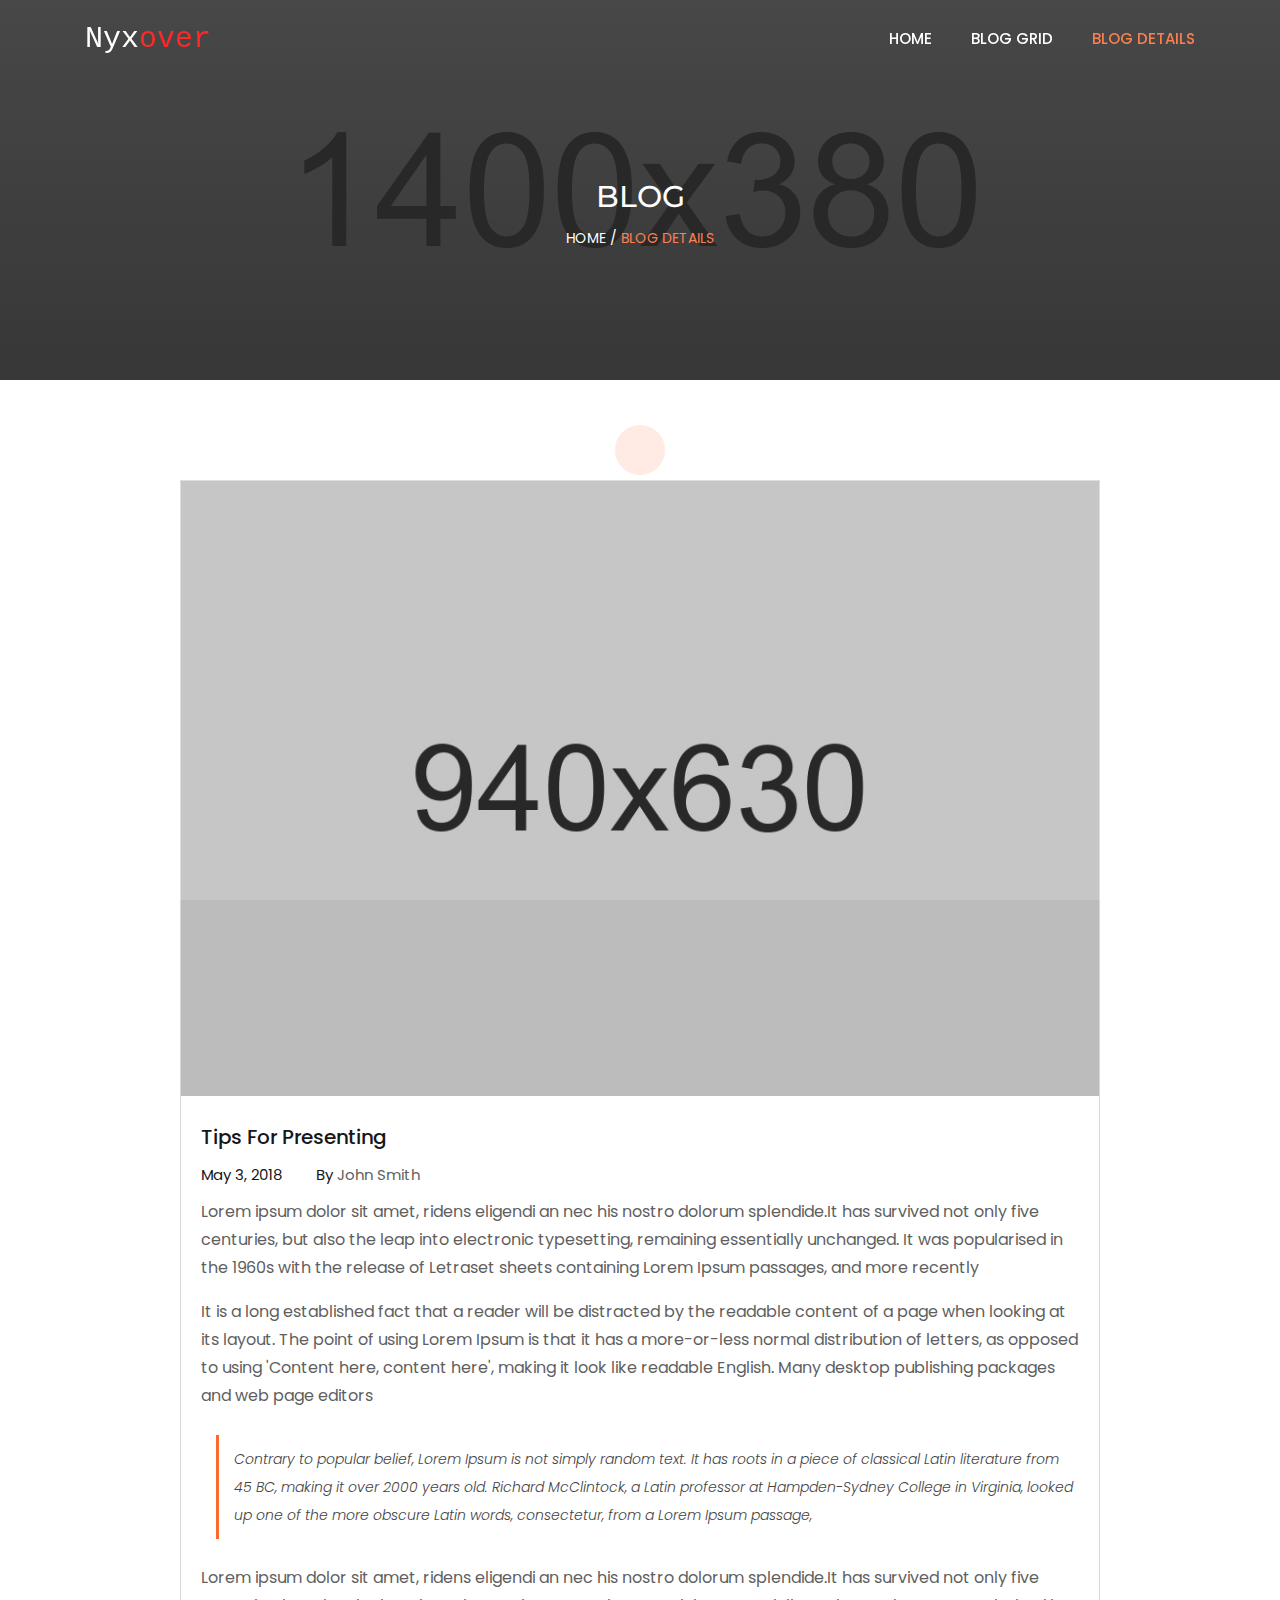
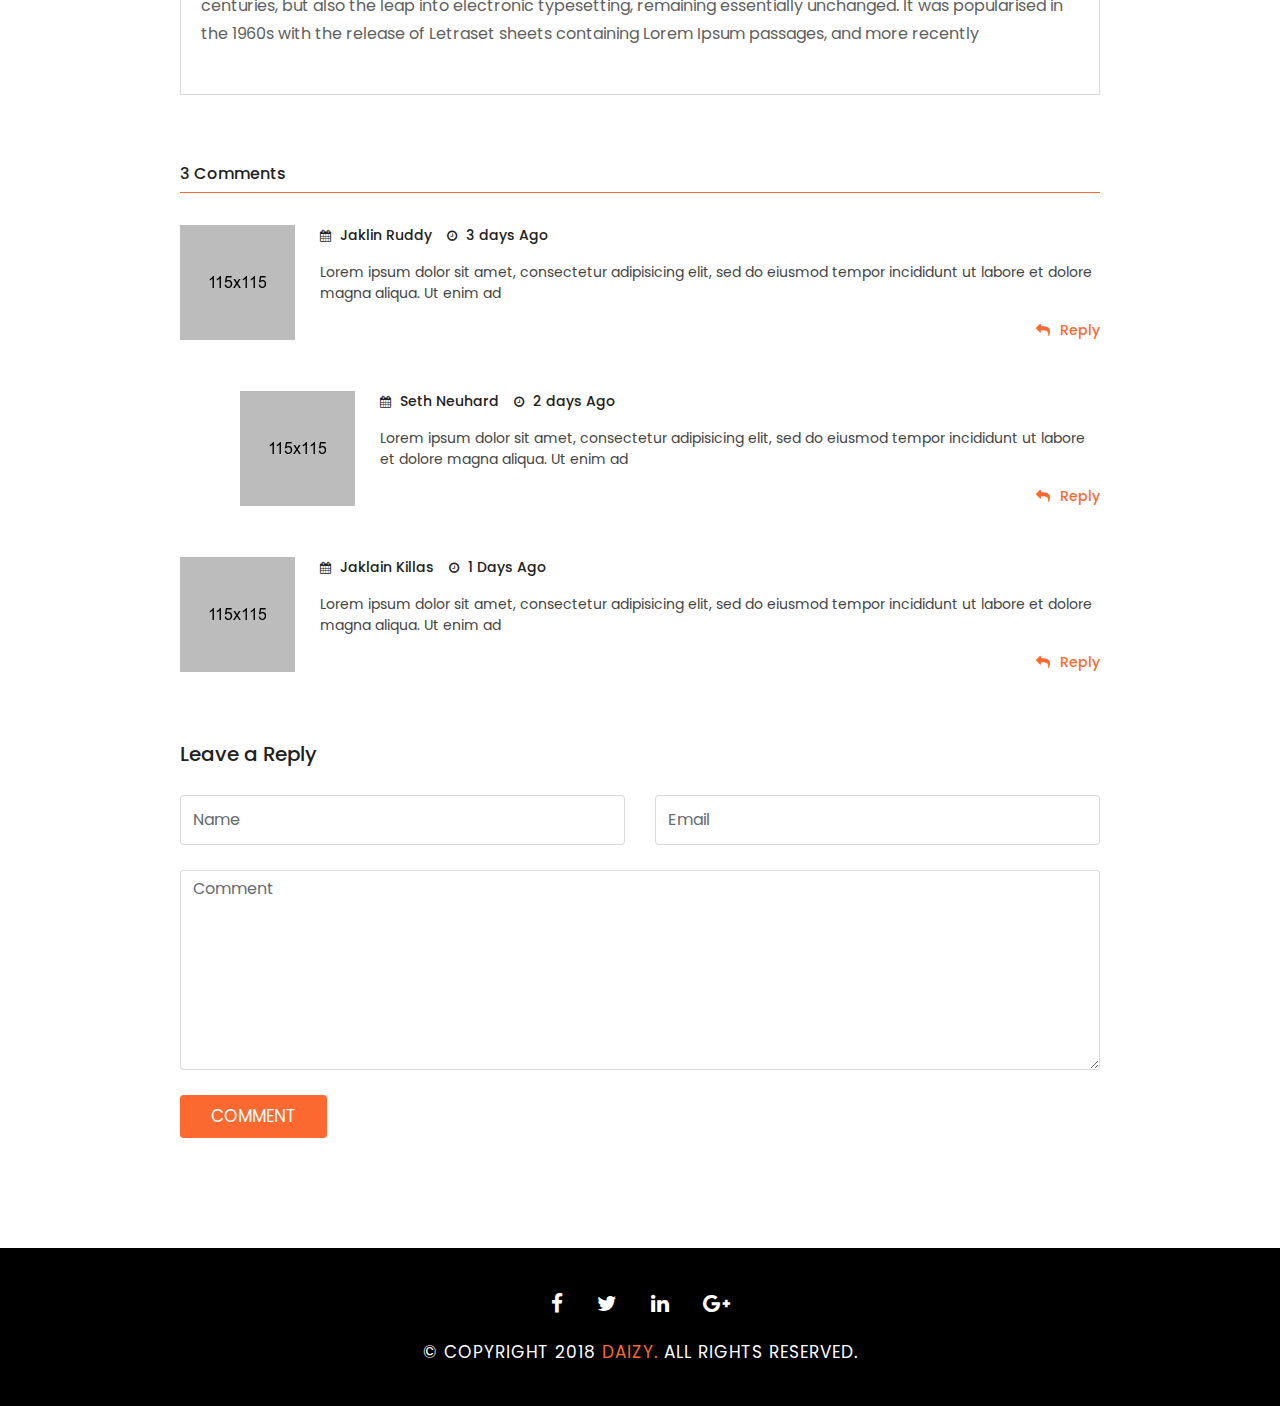
<file: blog-details.html>
<!DOCTYPE html>
<html lang="zxx">
<head>
    <meta charset="utf-8">
    <meta http-equiv="X-UA-Compatible" content="IE=edge">
    <meta name="viewport" content="width=device-width, initial-scale=1">

    <title>Blog - Nyxover</title>

    <!-- Favicon -->
    <link rel="shortcut icon" href="images/favicon.png" type="image/png">

    <!--==== BASE CSS ====-->
    <link href="css/bootstrap.min.css" rel="stylesheet">
    <link href="css/animate.css" rel="stylesheet" type="text/css">
    <link href="css/font-awesome.min.css" rel="stylesheet" type="text/css">
    <link href="css/magnific-popup.css" rel="stylesheet" type="text/css">
    <link href="css/owl-carousel.css" rel="stylesheet" type="text/css">
    <link href="css/meanmenu.css" rel="stylesheet" type="text/css">

    <!--==== CUSTOM CSS ====-->
    <link href="css/style.css" rel="stylesheet">
    <link href="css/responsive.css" rel="stylesheet">

    <!--==== GOOGLE FONTS ====-->
    <link href="https://fonts.googleapis.com/css?family=Montserrat:400,500,600,700" rel="stylesheet">
    <link href="https://fonts.googleapis.com/css?family=Poppins:300,400,500,600,700,800" rel="stylesheet">


    <!-- HTML5 shim and Respond.js for IE8 support of HTML5 elements and media queries -->
    <!-- WARNING: Respond.js doesn't work if you view the page via file:// -->
    <!--[if lt IE 9]>
      <script src="https://oss.maxcdn.com/html5shiv/3.7.2/html5shiv.min.js"></script>
      <script src="https://oss.maxcdn.com/respond/1.4.2/respond.min.js"></script>
    <![endif]-->

</head>
<body>
    <!--===== HEADER SECTION =====-->
    <!-- Preloader -->
    <div class="preloader">
        <div class="spinner">
            <div class="bounce1"></div>
            <div class="bounce2"></div>
        </div>
    </div>
    <!-- Preloader End -->
    <div class="scrollup">
        <i aria-hidden="true" class="fa fa-chevron-up"></i>
    </div>
    <!--back-to-top-->
    <div id="home"></div>
    <header id="site-header" class="home-header">
        <div class="container">
            <div class="row">
                <div class="col-md-2 header-logo">
                    <a href="index.html">
                Nyx<span>over</span>
                </a>
                </div>
                <!--col-md-2-->
                <div class="col-md-10">
                    <div class="main-menu-area">
                        <nav class="header-nav">
                            <ul id="navigation">
                                <li>
                                    <a href="index.html">Home</a>
                                </li>
                                <li>
                                    <a href="blog-grid.html">Blog Grid</a>
                                </li>
                                <li class="active">
                                    <a href="blog-details.html">Blog Details</a>
                                </li>
                            </ul>
                        </nav>
                        <!-- //Navigation End -->
                    </div>
                    <!--slim-menu-area-->
                </div>
                <!--col-md-10-->
                <div class="col-md-12">
                    <!-- Start Mobile Nav -->
                    <div class="main-mobile-menu">
                        <nav id="mobile-nav">
                            <ul id="mobile-navigation" class="mobilenav">
                             <li>
                                    <a href="index.html">Home</a>
                                </li>
                                <li>
                                    <a href="blog-grid.html">Blog Grid</a>
                                </li>
                                <li class="active">
                                    <a href="blog-details.html">Blog Details</a>
                                </li>
                            </ul>
                        </nav>
                    </div>
                    <!--end-mobile-menu-->
                </div>
                <!--col-md-12-->
            </div>
            <!--row-->
        </div>
        <!--container-->
    </header>
    <!--============== END HEADER SECTION ===============-->

    <!--===== BLOG BANNER SECTION =====-->
    <section class="blog-banner">
                <div class="container">
            <div class="row">
                <div class="col-md-12 col-sm-12 blog-banner-heading wow fadeInUp" data-wow-delay="0.4s">
                <h2>BLOG</h2>
                <nav class="bradcaump-wrapper">
                 <a href="index.html" class="breadcrumb-single-item">HOME</a>
                 <span class="bradcaump-devide">/</span>
                <span class="breadcrumb-single-item active">BLOG DETAILS</span>
               </nav>					
                </div>
                <!--col-md-12-->
            </div>
            <!--row-->
        </div>
        <!--container-->
    </section>
    <!--============== END BLOG BANNER SECTION ===============-->

    <!--===== BLOG SECTION =====-->
    <section id="blog-details" class="blog-section">
        <div class="container">
            <div class="row">
                <div class="col-lg-10 offset-1">
                    <div class="blog-posts">
                        <img src="images/blog/blog-1.jpg" alt="blog-1">
                        <div class="blog-content">
                            <a href="blog-details.html"><h4>Tips For Presenting</h4></a>
                            <p class="tag">May 3, 2018 <span class="by-time">By</span><span> John Smith</span></p>
                             <p>Lorem ipsum dolor sit amet, ridens eligendi an nec his nostro dolorum splendide.It has survived not only five centuries, but also the leap into electronic typesetting, remaining essentially unchanged. It was popularised in the 1960s with the release of Letraset sheets containing Lorem Ipsum passages, and more recently </p>
                 <p>It is a long established fact that a reader will be distracted by the readable content of a page when looking at its layout. The point of using Lorem Ipsum is that it has a more-or-less normal distribution of letters, as opposed to using 'Content here, content here', making it look like readable English. Many desktop publishing packages and web page editors</p>
                <blockquote>Contrary to popular belief, Lorem Ipsum is not simply random text. It has roots in a piece of classical Latin literature from 45 BC, making it over 2000 years old. Richard McClintock, a Latin professor at Hampden-Sydney College in Virginia, looked up one of the more obscure Latin words, consectetur, from a Lorem Ipsum passage,</blockquote>
                 <p>Lorem ipsum dolor sit amet, ridens eligendi an nec his nostro dolorum splendide.It has survived not only five centuries, but also the leap into electronic typesetting, remaining essentially unchanged. It was popularised in the 1960s with the release of Letraset sheets containing Lorem Ipsum passages, and more recently </p>
                        </div>
                        <!--blog-content-->
                    </div>
                    <!--blog-details-->
<div class="blog-comment">
                  <div class="blog-commnet-title">
                  <h2>3 Comments</h2>
                 </div>
                  <!--blog-commnet-title-->
                  <div class="blog-author">
                  <div class="blog-author-img">
                  <img src="images/blog/blog-author.jpg" alt="blog-author">
                  </div>
                  <!--blog-author-img-->
                  <div class="blog-author-text">
                 <p class="author-time"><a href="#"><i class="fa fa-calendar" aria-hidden="true"></i> Jaklin Ruddy</a><span><i class="fa fa-clock-o" aria-hidden="true"></i> 3 days Ago</span></p>
                 <p>Lorem ipsum dolor sit amet, consectetur adipisicing elit, sed do eiusmod tempor incididunt ut labore et dolore magna aliqua. Ut enim ad</p>
                 <span class="comment-reply">
                 <a href="#"><i class="fa fa-reply" aria-hidden="true"></i><span>Reply</span></a>
                </span>
                  </div>
                  <!--blog-author-text-->
                 </div>
                  <!--blog-author-->
                  <div class="blog-author author-2">
                  <div class="blog-author-img">
                  <img src="images/blog/blog-author2.jpg" alt="blog-author2">
                  </div>
                  <!--blog-author-img-->
                  <div class="blog-author-text">
                 <p class="author-time"><a href="#"><i class="fa fa-calendar" aria-hidden="true"></i> Seth Neuhard</a><span><i class="fa fa-clock-o" aria-hidden="true"></i> 2 days Ago</span></p>
                 <p>Lorem ipsum dolor sit amet, consectetur adipisicing elit, sed do eiusmod tempor incididunt ut labore et dolore magna aliqua. Ut enim ad</p>
                 <span class="comment-reply">
                 <a href="#"><i class="fa fa-reply" aria-hidden="true"></i><span>Reply</span></a>
                </span>
                  </div>
                  <!--blog-author-text-->
                 </div>
                  <!--blog-author-->
                  <div class="blog-author">
                  <div class="blog-author-img">
                  <img src="images/blog/blog-author3.jpg" alt="blog-author3">
                  </div>
                  <!--blog-author-img-->
                  <div class="blog-author-text">
                 <p class="author-time"><a href="#"><i class="fa fa-calendar" aria-hidden="true"></i> Jaklain Killas</a><span><i class="fa fa-clock-o" aria-hidden="true"></i> 1 Days Ago</span></p>
                 <p>Lorem ipsum dolor sit amet, consectetur adipisicing elit, sed do eiusmod tempor incididunt ut labore et dolore magna aliqua. Ut enim ad</p>
                 <span class="comment-reply">
                 <a href="#"><i class="fa fa-reply" aria-hidden="true"></i><span>Reply</span></a>
                </span>
                  </div>
                  <!--blog-author-text-->
                 </div>
                  <!--blog-author-->
                 </div>
                 <!--blog-comments-->
                  <div class="col-lg-12 comment-form-heading">
                 <h3>Leave a Reply </h3>
                 </div>
                 <!--col-lg-12 comment-form-->
                 <form action="#">
                <div class="row comment-form">
                  <div class="col-6">
                    <input type="text" class="form-control" placeholder="Name">
                  </div>
                  <div class="col-6">
                    <input type="text" class="form-control" placeholder="Email">
                  </div>
                  <div class="col-12">
                  <textarea class="form-control" placeholder="Comment"></textarea>
                  </div>
                  <div class="col-12">
                   <button type="submit" class="btn-sm">Comment</button>
                  </div>
                </div>
                <!--row-->
                  </form>
                </div>
                <!--col-md-10-->
            </div>
            <!--row-->
        </div>
        <!--container-->
    </section>
    <!--============== END BLOG SECTION ===============-->

    <!--===== FOOTER SECTION =====-->
    <footer id="footer" class="footer-section">
        <div class="container copyright-wrapper">
            <div class="row">
                <div class="col-md-12 copyright-social text-center">
                    <a href="#"><i class="fa fa-facebook"></i></a>
                    <a href="#"><i class="fa fa-twitter"></i></a>
                    <a href="#"><i class="fa fa-linkedin"></i></a>
                    <a href="#"><i class="fa fa-google-plus"></i></a>
                </div>
                <!--col-md-12-->
                <div class="col-md-12 copyright-text text-center">
                    <p>&copy; Copyright 2018 <a href="index.html">Daizy.</a> All Rights Reserved.</p>
                </div>
                <!--col-md-12-->
            </div>
            <!--row-->
        </div>
        <!--container-->
    </footer>
    <!--============== END FOOTER SECTION ===============-->

    <!--===== JAVASCRIPT FILES =====-->
    <script src="js/jquery-2.1.4.min.js"></script>
    <script src="js/tether.min.js"></script>
    <script src="js/bootstrap.min.js"></script>
    <script src="js/jquery-validator.js"></script>
    <script src="js/waypoints.min.js"></script>
    <script src="js/jquery.meanmenu.js"></script>
    <script src="js/jquery.magnific-popup.js"></script>
    <script src="js/owl-carousel.js"></script>
    <script src="js/wow.js"></script>
    <script src="js/main.js"></script>
</body>
</html>
</file>
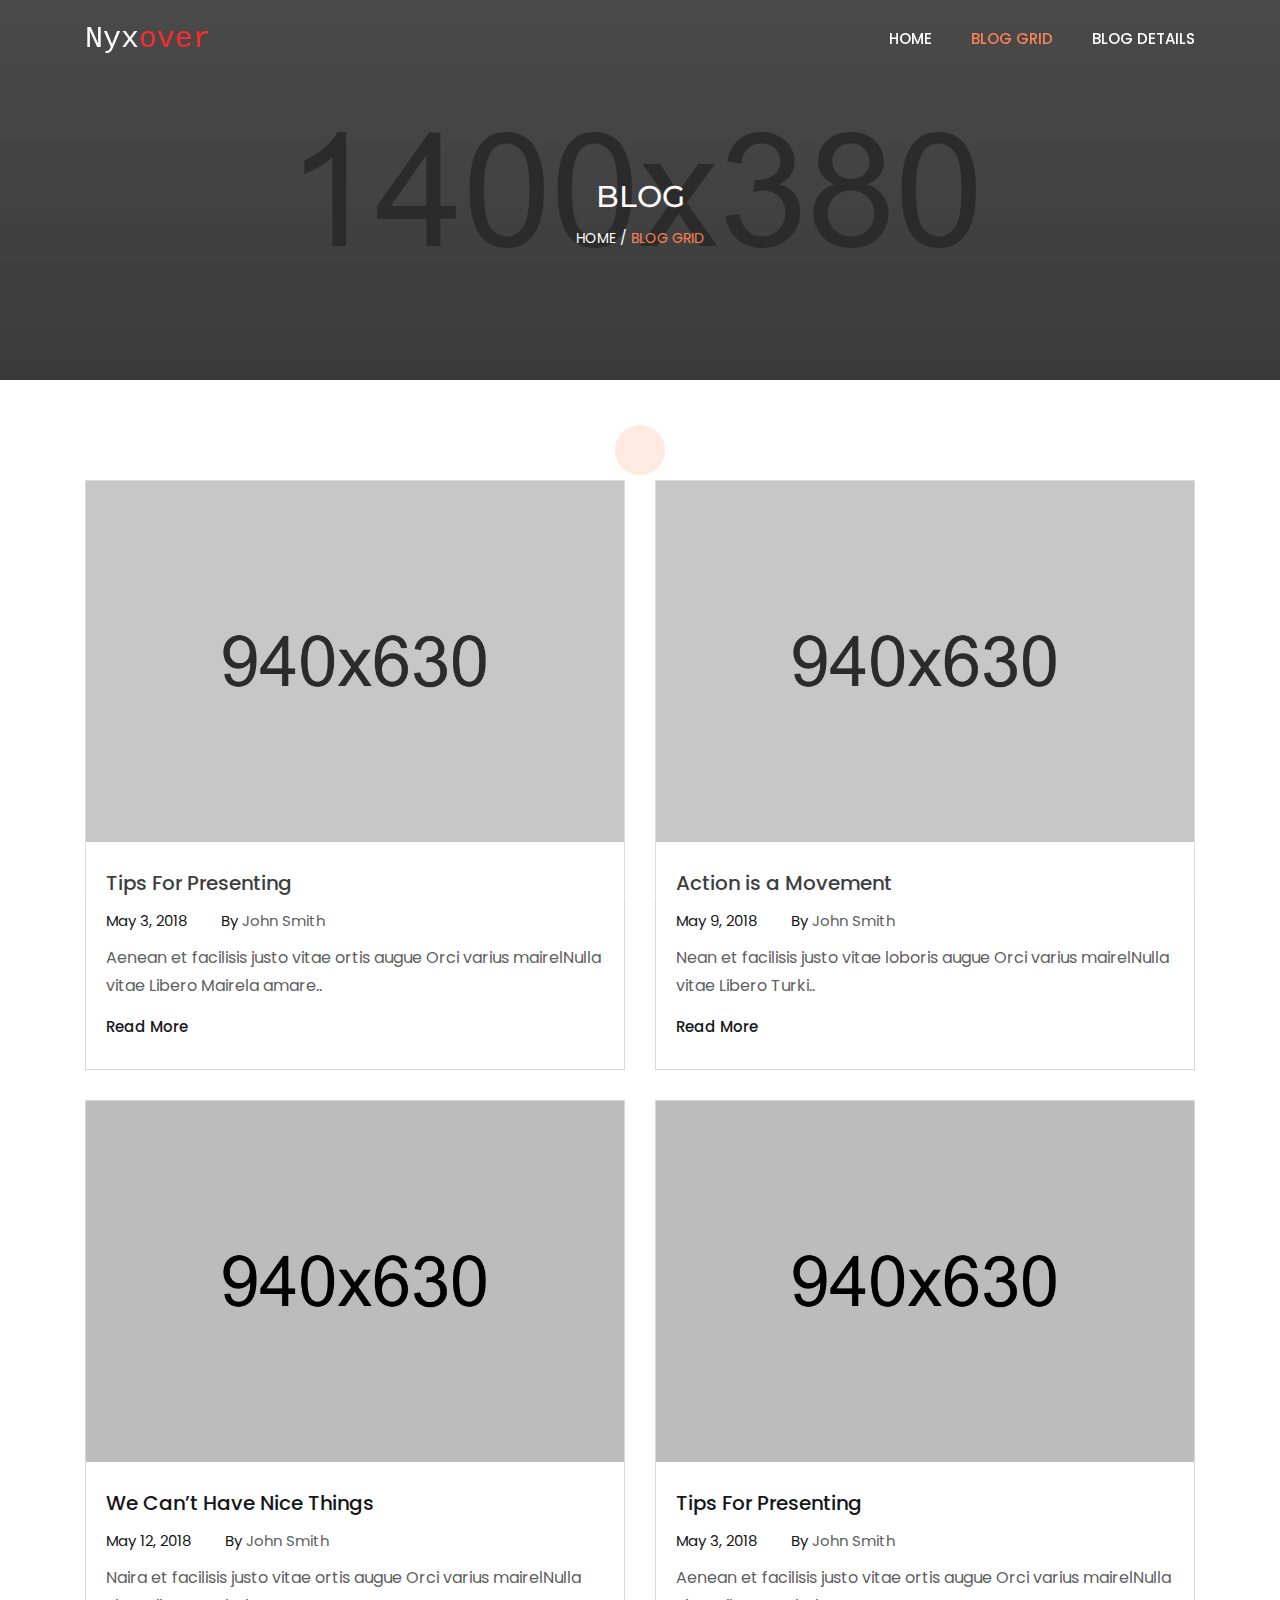
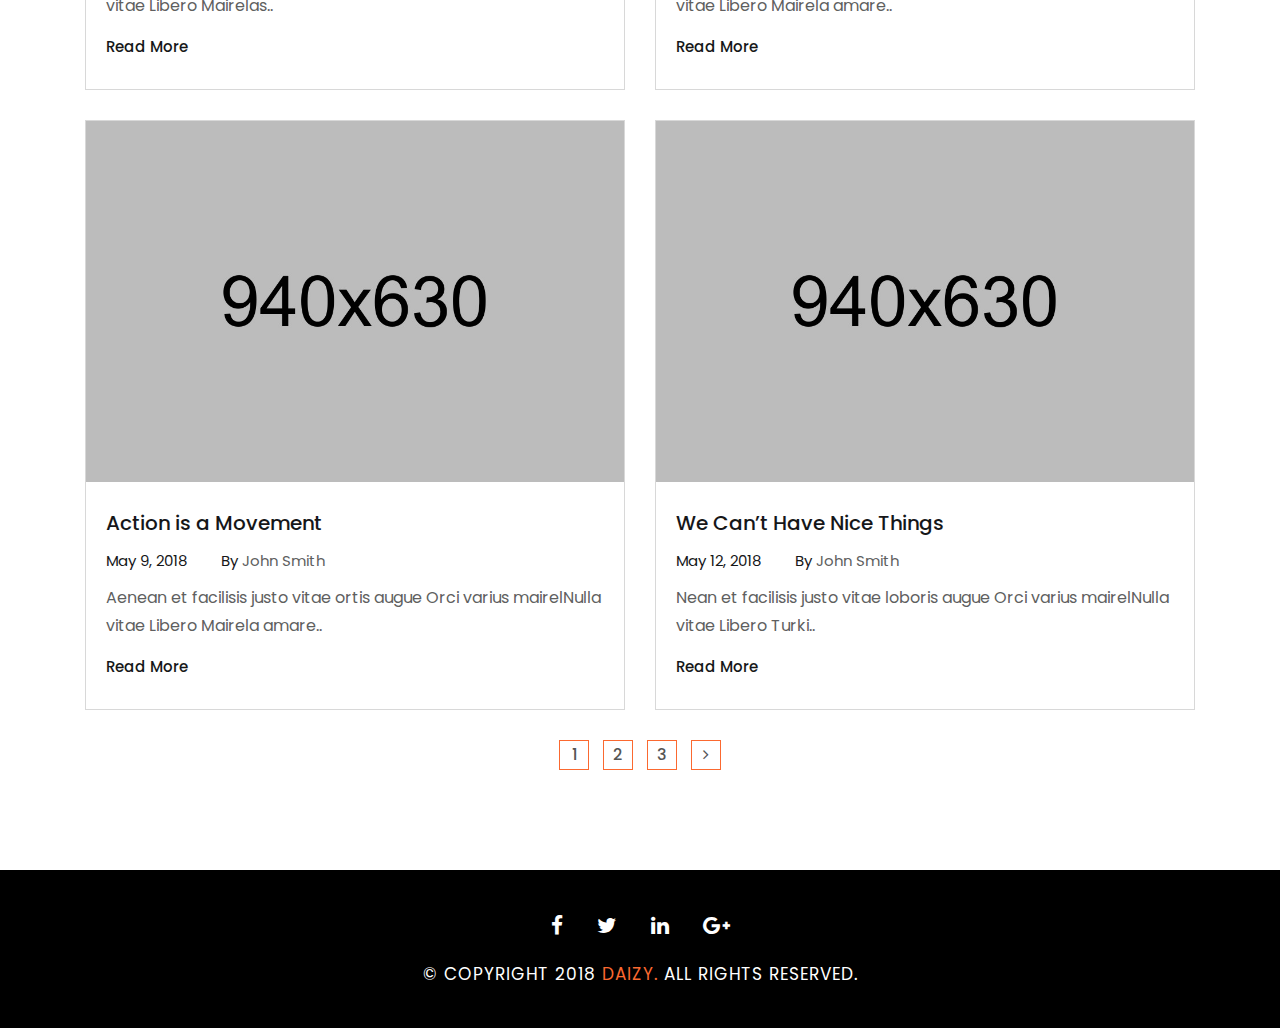
<file: blog-grid.html>
<!DOCTYPE html>
<html lang="zxx">
<head>
    <meta charset="utf-8">
    <meta http-equiv="X-UA-Compatible" content="IE=edge">
    <meta name="viewport" content="width=device-width, initial-scale=1">

    <title>Blog - Nyxover</title>

    <!-- Favicon -->
    <link rel="shortcut icon" href="images/favicon.png" type="image/png">

    <!--==== BASE CSS ====-->
    <link href="css/bootstrap.min.css" rel="stylesheet">
    <link href="css/animate.css" rel="stylesheet" type="text/css">
    <link href="css/font-awesome.min.css" rel="stylesheet" type="text/css">
    <link href="css/magnific-popup.css" rel="stylesheet" type="text/css">
    <link href="css/owl-carousel.css" rel="stylesheet" type="text/css">
    <link href="css/meanmenu.css" rel="stylesheet" type="text/css">

    <!--==== CUSTOM CSS ====-->
    <link href="css/style.css" rel="stylesheet">
    <link href="css/responsive.css" rel="stylesheet">

    <!--==== GOOGLE FONTS ====-->
    <link href="https://fonts.googleapis.com/css?family=Montserrat:400,500,600,700" rel="stylesheet">
    <link href="https://fonts.googleapis.com/css?family=Poppins:300,400,500,600,700,800" rel="stylesheet">


    <!-- HTML5 shim and Respond.js for IE8 support of HTML5 elements and media queries -->
    <!-- WARNING: Respond.js doesn't work if you view the page via file:// -->
    <!--[if lt IE 9]>
      <script src="https://oss.maxcdn.com/html5shiv/3.7.2/html5shiv.min.js"></script>
      <script src="https://oss.maxcdn.com/respond/1.4.2/respond.min.js"></script>
    <![endif]-->

</head>
<body>
    <!--===== HEADER SECTION =====-->
    <!-- Preloader -->
    <div class="preloader">
        <div class="spinner">
            <div class="bounce1"></div>
            <div class="bounce2"></div>
        </div>
    </div>
    <!-- Preloader End -->
    <div class="scrollup">
        <i aria-hidden="true" class="fa fa-chevron-up"></i>
    </div>
    <!--back-to-top-->
    <div id="home"></div>
    <header id="site-header" class="home-header">
        <div class="container">
            <div class="row">
                <div class="col-md-2 header-logo">
                    <a href="index.html">
                Nyx<span>over</span>
                </a>
                </div>
                <!--col-md-2-->
                <div class="col-md-10">
                    <div class="main-menu-area">
                        <nav class="header-nav">
                            <ul id="navigation">
                                <li>
                                    <a href="index.html">Home</a>
                                </li>
                                <li class="active">
                                    <a href="blog-grid.html">Blog Grid</a>
                                </li>
                                <li>
                                    <a href="blog-details.html">Blog Details</a>
                                </li>
                            </ul>
                        </nav>
                        <!-- //Navigation End -->
                    </div>
                    <!--slim-menu-area-->
                </div>
                <!--col-md-10-->
                <div class="col-md-12">
                    <!-- Start Mobile Nav -->
                    <div class="main-mobile-menu">
                        <nav id="mobile-nav">
                            <ul id="mobile-navigation" class="mobilenav">
                             <li>
                                    <a href="index-default.html">Home</a>
                                </li>
                                <li class="active">
                                    <a href="blog-grid.html">Blog Grid</a>
                                </li>
                                <li>
                                    <a href="blog-details.html">Blog Details</a>
                                </li>
                            </ul>
                        </nav>
                    </div>
                    <!--end-mobile-menu-->
                </div>
                <!--col-md-12-->
            </div>
            <!--row-->
        </div>
        <!--container-->
    </header>
    <!--============== END HEADER SECTION ===============-->

    <!--===== BLOG BANNER SECTION =====-->
    <section class="blog-banner">
                <div class="container">
            <div class="row">
                <div class="col-md-12 col-sm-12 blog-banner-heading wow fadeInUp" data-wow-delay="0.4s">
                <h2>BLOG</h2>
                <nav class="bradcaump-wrapper">
                 <a href="index-default.html" class="breadcrumb-single-item">HOME</a>
                 <span class="bradcaump-devide">/</span>
                <span class="breadcrumb-single-item active">BLOG GRID</span>
               </nav>					
                </div>
                <!--col-md-12-->
            </div>
            <!--row-->
        </div>
        <!--container-->
    </section>
    <!--============== END BLOG BANNER SECTION ===============-->

    <!--===== BLOG SECTION =====-->
    <section id="blog" class="blog-section">
        <div class="container">
            <div class="row">
                <div class="col-lg-6 col-md-6">
                    <div class="blog-posts">
                        <img src="images/blog/blog-1.jpg" alt="blog-1">
                        <div class="blog-content">
                            <a href="blog-details.html"><h4>Tips For Presenting</h4></a>
                            <p class="tag">May 3, 2018 <span class="by-time">By</span><span> John Smith</span></p>
                            <p>Aenean et facilisis justo vitae ortis augue Orci varius mairelNulla vitae Libero Mairela amare..</p>
                            <a class="read-more" href="#">Read More</a>
                        </div>
                        <!--blog-content-->
                    </div>
                    <!--blog-details-->
                </div>
                <!--col-md-6-->
                <div class="col-lg-6 col-md-6">
                    <div class="blog-posts">
                        <img src="images/blog/blog-2.jpg" alt="blog-2">
                        <div class="blog-content">
                            <a href="blog-details.html"><h4>Action is a Movement</h4></a>
                            <p class="tag">May 9, 2018 <span class="by-time">By</span><span> John Smith</span></p>
                            <p>Nean et facilisis justo vitae loboris augue Orci varius mairelNulla vitae Libero Turki..</p>
                            <a class="read-more" href="blog-details.html">Read More</a>
                        </div>
                        <!--blog-content-->
                    </div>
                    <!--blog-details-->
                </div>
                <!--col-md-6-->
                <div class="col-lg-6 col-md-6">
                    <div class="blog-posts">
                        <img src="images/blog/blog-3.jpg" alt="blog-3">
                        <div class="blog-content">
                            <a href="blog-details.html"><h4>We Can’t Have Nice Things</h4></a>
                            <p class="tag">May 12, 2018 <span class="by-time">By</span><span> John Smith</span></p>
                            <p>Naira et facilisis justo vitae ortis augue Orci varius mairelNulla vitae Libero Mairelas..</p>
                            <a class="read-more" href="blog-details.html">Read More</a>
                        </div>
                        <!--blog-content-->
                    </div>
                    <!--blog-details-->
                </div>
                <!--col-md-6-->
                <div class="col-lg-6 col-md-6">
                    <div class="blog-posts">
                        <img src="images/blog/blog-1.jpg" alt="blog-1">
                        <div class="blog-content">
                            <a href="blog-details.html"><h4>Tips For Presenting</h4></a>
                            <p class="tag">May 3, 2018 <span class="by-time">By</span><span> John Smith</span></p>
                            <p>Aenean et facilisis justo vitae ortis augue Orci varius mairelNulla vitae Libero Mairela amare..</p>
                            <a class="read-more" href="blog-details.html">Read More</a>
                        </div>
                        <!--blog-content-->
                    </div>
                    <!--blog-details-->
                </div>
                <!--col-md-6-->
                <div class="col-lg-6 col-md-6">
                    <div class="blog-posts">
                        <img src="images/blog/blog-2.jpg" alt="blog-2">
                        <div class="blog-content">
                            <a href="blog-details.html"><h4>Action is a Movement</h4></a>
                            <p class="tag">May 9, 2018 <span class="by-time">By</span><span> John Smith</span></p>
                            <p>Aenean et facilisis justo vitae ortis augue Orci varius mairelNulla vitae Libero Mairela amare..</p>
                            <a class="read-more" href="blog-details.html">Read More</a>
                        </div>
                        <!--blog-content-->
                    </div>
                    <!--blog-details-->
                </div>
                <!--col-md-6-->
                <div class="col-lg-6 col-md-6">
                    <div class="blog-posts">
                        <img src="images/blog/blog-3.jpg" alt="blog-2">
                        <div class="blog-content">
                            <a href="blog-details.html"><h4>We Can’t Have Nice Things</h4></a>
                            <p class="tag">May 12, 2018 <span class="by-time">By</span><span> John Smith</span></p>
                            <p>Nean et facilisis justo vitae loboris augue Orci varius mairelNulla vitae Libero Turki..</p>
                            <a class="read-more" href="blog-details.html">Read More</a>
                        </div>
                        <!--blog-content-->
                    </div>
                    <!--blog-details-->
                </div>
                <!--col-md-6-->
            </div>
            <!--row-->
        </div>
        <!--container-->
        <div class="container">
               <div class="row">
                   <div class="col-md-12">
                        <ul class="blog-pagination text-center">
                            <li class="active"><a href="#">1</a></li>
                            <li><a href="#">2</a></li>
                            <li><a href="#">3</a></li>
                            <li><a href="#"><i aria-hidden="true" class="fa fa-angle-right"></i></a></li>
                        </ul>
                   </div>
               </div>
            </div>
    </section>
    <!--============== END BLOG SECTION ===============-->

    <!--===== FOOTER SECTION =====-->
    <footer id="footer" class="footer-section">
        <div class="container copyright-wrapper">
            <div class="row">
                <div class="col-md-12 copyright-social text-center">
                    <a href="#"><i class="fa fa-facebook"></i></a>
                    <a href="#"><i class="fa fa-twitter"></i></a>
                    <a href="#"><i class="fa fa-linkedin"></i></a>
                    <a href="#"><i class="fa fa-google-plus"></i></a>
                </div>
                <!--col-md-12-->
                <div class="col-md-12 copyright-text text-center">
                    <p>&copy; Copyright 2018 <a href="index-default.html">Daizy.</a> All Rights Reserved.</p>
                </div>
                <!--col-md-12-->
            </div>
            <!--row-->
        </div>
        <!--container-->
    </footer>
    <!--============== END FOOTER SECTION ===============-->

    <!--===== JAVASCRIPT FILES =====-->
    <script src="js/jquery-2.1.4.min.js"></script>
    <script src="js/tether.min.js"></script>
    <script src="js/bootstrap.min.js"></script>
    <script src="js/jquery-validator.js"></script>
    <script src="js/waypoints.min.js"></script>
    <script src="js/jquery.meanmenu.js"></script>
    <script src="js/jquery.magnific-popup.js"></script>
    <script src="js/owl-carousel.js"></script>
    <script src="js/wow.js"></script>
    <script src="js/main.js"></script>
</body>
</html>
</file>
<file: css/meanmenu.css>
a.meanmenu-reveal{display:none}
.mean-container .mean-bar {
  background: #ffffff;
  float: left;
  min-height: 42px;
  padding: 5px 0;
  position: relative;
  width: 100%;
  z-index: 999999;
}
.mean-container a.meanmenu-reveal{width:22px;height:22px;padding:13px 13px 11px;top:0;right:0;cursor:pointer;color:#000000;text-decoration:none;font-size:16px;text-indent:-9999em;line-height:22px;font-size:1px;display:block;font-family:Arial,Helvetica,sans-serif;font-weight:700;float: right;}
.mean-container a.meanmenu-reveal span{display:block;background:#000000;height:3px;margin-top:3px}
.mean-container .mean-nav{float:left;width:100%;background:#0c1923}
.mean-container .mean-nav ul{padding:0;margin:0;width:100%;list-style-type:none}
.mean-container .mean-nav ul li {
  background: #f8f8f8 none repeat scroll 0 0;
  float: left;
  position: relative;
  width: 100%;
  border-top: 1px solid#ddd;
}
.mean-container .mean-nav ul li a {
  background: #f8f8f8 none repeat scroll 0 0;
  color: #333333;
  display: block;
  float: left;
  font-size: 12px;
  margin: 0;
  padding: 1em 5%;
  text-align: left;
  text-decoration: none;
  text-transform: uppercase;
  width: 90%;
  font-weight: bold;
}
.mobile-menu-area {
  background: #262626;
}
.mean-container .mean-nav ul li li a {
  border-top: 1px solid rgba(255, 255, 255, 0.25);
  opacity: 0.75;
  padding: 1em 10%;
  text-shadow: none !important;
  visibility: visible;
  width: 80%;
  font-weight: normal;
  text-transform: capitalize;
  color: #444;
}
.mean-container .mean-nav ul li.mean-last a{border-bottom:0;margin-bottom:0}
.mean-container .mean-nav ul li li li a{width:70%;padding:1em 15%}
.mean-container .mean-nav ul li li li li a{width:60%;padding:1em 20%}
.mean-container .mean-nav ul li li li li li a{width:50%;padding:1em 25%}
.mean-container .mean-nav ul li a:hover {
  background: #f8f8f8 none repeat scroll 0 0;
}
.mean-container .mean-nav ul li a.mean-expand{
	width:26px;
	height: 15px;
  margin-top: 1px;
  padding: 12px !important;
	text-align:center;
	position:absolute;
	right:0;top:0;
	z-index:2;
	font-weight:700;
	background:rgba(255,255,255,.1);
	border:0!important;
	background: #F8F8F8;
	}
.mean-container .mean-nav ul li a.mean-expand:hover {
  background: #f8f8f8;
}
.mean-container .mean-push{float:left;width:100%;padding:0;margin:0;clear:both}
.mean-nav .wrapper{width:100%;padding:0;margin:0}
.mean-container .mean-bar,.mean-container .mean-bar *{-webkit-box-sizing:content-box;-moz-box-sizing:content-box;box-sizing:content-box}
</file>
<file: css/style.css>
/*************************************

Template Name: Daizy - Personal Portfolio Template
Author: Theme_Choices
Version: 1.0
Design and Developed by: Theme_Choices

****************************************/
/*================================================
            Table of contents  
==================================================

1. GLOBAL STYLES
1. DEMO SECTION
2. PRELOADER
3. BACK TO TOP
4. HEADER SECTION
5. BANNER SECTION
6. SLIDER SECTION
7. VIDEO BACKGROUND SECTION
8. ABOUT SECTION
9. EXPERIENCE SECTION
10. SERVICES SECTION
11. VIDEO SECTION
12. EDUCATION SECTION
13. WORK SECTION
14. BLOG SECTION
15. CONTACT ME SECTION
16. FOOTER SECTION

/*================================================
             1. GLOBAL SECTION
==================================================*/
html,
body {
    height: 100%;
    min-height: 100%;
}
body {
	color: #444;
	font-family: 'Poppins', sans-serif;
	font-size: 14px;
	font-style: normal;
	font-weight: normal;
}
h1,
h2, 
h3, 
h4, 
h5,
h6 {
	font-weight: 600;
	font-family: 'Montserrat', sans-serif;
	color: #141313;
}
a:focus,
a:hover {
    text-decoration: none;
}
a:focus {
    outline: 0 solid;
}
ul {
    list-style: none;
    padding: 0;
}

/*================================================
             1. DEMO SECTION
==================================================*/

.demo-section {
    background: #f4f7f9;
    padding-top: 80px;
    padding-bottom: 60px;
}
.demo-banner{
	background:linear-gradient(rgba(0, 0, 0, .8), rgba(0, 0, 0, .8)), url(../images/demo/demo-banner.jpg) center;
	height:336px;
	background-size:cover;
}
.demo-heading{
	padding-top:130px;
}
.demo-heading h2{
    font-family: 'Poppins', sans-serif;
    font-size: 36px;
	color:#fff;
    text-align: center;
    font-weight: 700;
	padding-bottom:0px;
}
.demo-heading p{
    font-family: 'Poppins', sans-serif;
    font-size: 21px;
	color:#fff;
    text-align: center;
    font-weight: 300;
}
.demo-content {
    box-shadow: 0 0 15px rgba(0, 0, 0, 0.15);
    margin-bottom: 50px;
    transition: all 0.3s ease 0s;
}
.demo-content:hover {
    box-shadow: 0px 20px 30px rgba(0, 0, 0, 0.2);
}
.demo-content-img {} .demo-content-img a {
    display: block;
    position: relative;
}
.demo-content-img a::before {
    background: #000 none repeat scroll 0 0;
    content: "";
    height: 100%;
    left: 0;
    opacity: 0;
    position: absolute;
    transition: all 0.3s ease 0s;
    width: 100%;
}
.demo-content:hover .demo-content-img a::before {
    opacity: 0.9;
}
.demo-content-img a::after {
    color: #fff;
    content: "Live Preview ➞";
    font-family: 'Poppins', sans-serif;
    font-size: 16px;
    font-style: italic;
    font-weight: 600;
    left: 0;
    opacity: 0;
    position: absolute;
    right: 0;
    text-align: center;
    text-transform: capitalize;
    top: 20%;
    transition: all 0.3s ease 0s;
}
.demo-content:hover .demo-content-img a::after {
    top: 44%;
    opacity: 1;
}
.demo-content .demo-content-img a img {
    width: 100%;
}
.demo-content-title {
    background: #fff none repeat scroll 0 0;
    padding: 30px 0;
}
.demo-content-title{} .demo-content-title h2 {
    margin: 0;
    text-transform: uppercase;
    text-align: center;
    font-family: 'Poppins', sans-serif;
    font-size: 18px;
    font-weight: 300;
}
.demo-content-title span {
    display: block;
    line-height: 16px;
    margin-top: 5px;
    text-transform: capitalize;
}
.footer-demo-section{
	padding-top:40px;
	padding-bottom:20px;
}
.footer-demo-text{
	font-family: 'Poppins', sans-serif;
	text-align:center;
	font-weight:400;
	color:#444;
	font-size:16px;
}
/*================================================
             2. PRELOADER
==================================================*/

.preloader {
    position: fixed;
    overflow: hidden;
    z-index: 10000;
    left: 0;
    top: 0;
    width: 100%;
    height: 100%;
    background: #fff;
    color: #4b4b4b;
    text-align: center
}
.spinner {
    position: absolute;
    top: 50%;
    left: 50%;
    width: 50px;
    height: 50px;
    -webkit-transform: translate(-50%, -50%);
    -moz-transform: translate(-50%, -50%);
    -ms-transform: translate(-50%, -50%);
    -o-transform: translate(-50%, -50%);
    transform: translate(-50%, -50%)
}
.bounce1,
.bounce2 {
    width: 100%;
    height: 100%;
    border-radius: 50%;
    background-color: #fb6930;
    opacity: .6;
    position: absolute;
    top: 0;
    left: 0;
    -webkit-animation: sk-bounce 2s infinite ease-in-out;
    animation: sk-bounce 2s infinite ease-in-out
}
.bounce2 {
    -webkit-animation-delay: -1s;
    animation-delay: -1s
}
@-webkit-keyframes sk-bounce {
    0%,
    100% {
        -webkit-transform: scale(0)
    }
    50% {
        -webkit-transform: scale(1)
    }
}
@keyframes sk-bounce {
    0%,
    100% {
        transform: scale(0);
        -webkit-transform: scale(0)
    }
    50% {
        transform: scale(1);
        -webkit-transform: scale(1)
    }
}

/*================================================
             3. BACK TO TOP
==================================================*/

.scrollup {
    background: #fb6930 none repeat scroll 0 0;
    bottom: 38px;
    color: #fff;
    cursor: pointer;
	border:1px solid #fff;
    font-size: 16px;
    height: 40px;
    line-height: 35px;
    position: fixed;
    right: 30px;
    text-align: center;
    width: 40px;
    z-index: 99999;
}
.scrollup:hover {
    background: #fff;
    color: #444;
	border:1px solid #fb6930;
    transition: 1s;
    -webkit-transition: all 0.5s ease-in-out;
    -moz-transition: all 0.5s ease-in-out;
}
.back-to-top span {
    padding-bottom: 10px;
}

/*================================================
             4. HEADER SECTION
==================================================*/

#particles-effects {
    height: 100%;
    left: 0;
    position: absolute;
    top: 0;
    width: 100%;
}
.home-header {
    background-color: none;
	left: 0;
	position: fixed;
	right: 0;
	top: 0;
	z-index: 100;
	padding-top:28px;
	padding-bottom:18px;
}
.home-header-new{
	background-color:#000;
	box-shadow: 0 0 10px #333;
}
.header-logo {
    display: block;
    margin-top: -11px;
}
.header-logo a{
	font-size:30px;
	color:#fff;
	font-family: "Lucida Console", Courier, monospace;
	font-weight:500;
}
.header-logo a span{
	color:#ff0000;
}
.header-logo a:hover{
	background:none;
}
.main-menu-area{
	text-align:right;
}
.header-nav li ul{
	background-color: #fff;
	border: 1px solid #ddd;
	left:0;
	right:auto;
	margin: 0;
	opacity: 0;
	padding: 15px;
	position: absolute;
	text-align: left;
	top: 59px;
	transition: all 0.5s ease 0s;
	visibility: hidden;
	width: 250px;
	z-index: -1;
}
.main-menu-area ul li{
	display:inline-block;
	position: relative;
	padding-left:35px;
}
.header-nav li a{
	color: #fff;
    font-family: 'Poppins', sans-serif;
	font-size:15px;
	font-weight:500;
	cursor:pointer;
	text-transform:uppercase;
}
.header-nav li a:hover {
    color: #fb6930;
}
#navigation li.active a {
    color: #fb6930;
}
#navigation li a.active {
    color: #fb6930;
}
.header-nav li a i{
	padding-left:5px;
}
.header-nav li:hover ul{
    opacity: 1;
    top: 59px;
    visibility: visible;
    z-index: 99;
}
.header-nav li ul li{
	display:block;
	padding-left:0px;
	border-bottom: 1px solid #ddd;
}
.header-nav li ul li:last-child{
	border-bottom: 0px solid;
}
.header-nav li ul li > a {
    color: #424242;
    display: block;
    font-size: 13px;
    padding: 10px 15px;
    transition: 0.3s;
}
.header-nav li.active ul li > a {
    color: #424242 !important;
}
.header-nav li.active ul li > a:hover {
    color: #fff !important;
}
.header-nav li ul li > a:hover{
	background:#fb6930;
	color:#fff;
}

/*================================================
             5. BANNER SECTION
==================================================*/

.banner-section {
    background:linear-gradient(rgba(0, 0, 0, .8), rgba(0, 0, 0, .8)), url(../images/header-banner/pontHeader.jpg);
    height: 931px;
    background-size: cover;
    background-position: center;
    position: relative;
}
.banner-text {
    margin-top: 300px;
}
.banner-text h1 {
    font-family: 'Poppins', sans-serif;
    font-size: 60px;
    font-weight: 700;
    color: #fff;
    line-height: 1.2;
    padding-top: 15px;
    padding-bottom:15px;
}
.banner-text p{
	font-family: 'Poppins', sans-serif;
    font-size: 18px;
    font-weight: 400;
    color: #fff;
	padding-bottom:30px;
}
.banner-btn{
	background:#fb6930;
    color: #FFF;
    border: 2px solid #fb6930;
    padding: 16px 40px;
    font-family: 'Montserrat', sans-serif;
    font-size: 18px;
    font-weight: 400;
    letter-spacing: 1px;
    border-radius: 5px;
    display: inline-block;
    text-align: center;
    cursor: pointer;
    box-shadow: inset 0 0 0 0 #fb6930;
    -webkit-transition: all ease 0.8s;
    -moz-transition: all ease 0.8s;
    transition: all ease 0.8s;
}
.banner-btn:hover {
    box-shadow: inset 0 -100px 0 0 #fff;
	color:#444;
}
.banner-btn:focus {
	color:#fff;
}
.banner-text h2 {
	color: #fff;
	font-family: "Poppins",sans-serif;
	font-size: 60px;
	font-weight: 700;
	line-height: 1.2;
	padding-bottom: 0;
	padding-top: 15px;
}
.banner-text h3.cd-headline {
	color: #fff;
	font-family: "Poppins",sans-serif;
	font-size: 60px !important;
	font-weight: 700;
	line-height: 1.2;
	margin-top: -23px;
	padding-bottom: 0;
}
.cd-headline .cd-words-wrapper-2::after {
    background-color: #fff;
}
.cd-headline.loading-bar .cd-words-wrapper::after {
	background:#fb6930;
}

/*================================================
             6. SLIDER SECTION
==================================================*/

.single-slider{
	background:linear-gradient(rgba(0, 0, 0, .8), rgba(0, 0, 0, .8)), url(../images/sliders/slide-01.jpg) center;
	height:931px;
	background-size:cover;
}
.single-slider2{
	background:linear-gradient(rgba(0, 0, 0, .8), rgba(0, 0, 0, .8)), url(../images/sliders/slide-02.jpg) center;
	height:931px;
	background-size:cover;
}
.single-slider3{
	background:linear-gradient(rgba(0, 0, 0, .8), rgba(0, 0, 0, .8)), url(../images/sliders/slide-03.jpg) center;
	height:931px;
	background-size:cover;
}
.carousel-single-item .owl-nav div{
    background-color: #fff;
    color: #212121;
    border-radius: 50%;
    font-size: 28px;
    height: 50px;
    left: 35px;
    line-height: 48px;
    margin-top: -25px;
    opacity: 0;
    position: absolute;
    text-align: center;
    top: 50%;
    visibility: hidden;
    width: 50px;
    transition: 0.3s;
}
.carousel-single-item .owl-nav div:hover{
    background-color: #fb6930;
    color: #fff;
}
.carousel-single-item .owl-nav div.owl-next {
    left: auto;
    right: 35px;
}
.carousel-single-item.owl-nav:hover {
    opacity: 0.6;
    visibility: visible;
}
.carousel-single-item:hover .owl-nav div{
    opacity: 1;
    visibility: visible;
}

/*================================================
             7. VIDEO BACKGROUND SECTION
==================================================*/
 
.youtube-video-overlay {
    position: relative;
}
#video-bg {
    height: 900px;
    z-index: 10;
}
.youtube-video-overlay:before {
	position: absolute;
	left: 0;
	top: 0;
	content: "";
	background: rgba(0,0,0,0.5);
	display: block;
	width: 100%;
	height: 100%;
	z-index: 1;
}

/*================================================
             8. ABOUT SECTION
==================================================*/

.about-section {
    padding-top: 100px;
    padding-bottom: 100px;
	position:relative;
}
.about-section::after {
	background: rgba(0, 0, 0, 0) url("../images/about/about-arrow.png") no-repeat scroll right center;
	bottom: 0;
	content: "";
	float: right;
	height: 100%;
	left: 0;
	position: absolute;
	right: 0;
	top: 0;
}
.about-text{
	z-index:50;
}
.about-text h3 {
	color:#141313;
	font-size:40px;
	font-weight:600;
	font-family: 'Poppins', sans-serif;
	padding-top:60px;
	padding-bottom:15px;
}
.about-text p{
	color:#444;
	font-size:17px;
	font-weight:400;
	font-family: 'Poppins', sans-serif;
	line-height:30px;
	padding-bottom:10px;
}
.about-btn {
    color: #FFF;
    background: #fb6930;
    border: 2px solid #fb6930;
    padding: 14px 35px;
    margin-right: 15px;
    font-family: 'Montserrat', sans-serif;
    font-size: 14px;
    font-weight: 400;
    letter-spacing: 1px;
    text-transform: uppercase;
    border-radius: 5px;
    display: inline-block;
    text-align: center;
    cursor: pointer;
    box-shadow: inset 0 0 0 0 #fb6930;
    -webkit-transition: all ease 0.8s;
    -moz-transition: all ease 0.8s;
    transition: all ease 0.8s;
}
.about-btn:hover {
    box-shadow: inset 0 -100px 0 0 #fff;
    color: #444;
}

/*================================================
             9. EXPERIENCE SECTION
==================================================*/
#skills{
	color: #FFF;
}
.skill-area-content{
	color: #FFF;
}
.experience-section {
    background:#37364B;
    position: relative;
	padding-top:100px;
	padding-bottom:80px;
}
.skill-area-heading h3{
	color:#fff;
	font-size:28px;
	padding-bottom:25px;
}
.skill-area-content h4{
	font-size:20px;
	font-weight:500;
	color:#fff;
}
.skill-area-content p{
	font-size:17px;
	font-weight:400;
	color:#fff;
	margin-bottom:10px;
}
.skill-area-border hr {
	border-top: 1px solid #fff;
	display: inline-block;
	margin-top: 10px;
	margin-bottom: 15px;
	width: 85%;
}
.work-skill h3{
	color:#fff;
	font-size:28px;
	padding-bottom:25px;
}
.progressbararea h4{
	font-family: 'Poppins', sans-serif;
	font-size:20px;
	font-weight:400;
	color:#fff;
}
.progressbararea h4 span{
	float:right;
	font-family: 'Poppins', sans-serif;
	font-size:18px;
	font-weight:400;
	color:#fff;
}
.progress {
	background-color: #eceeef;
	height: 10px;
	margin-bottom:25px;
}
.progress-bar {
    background-color: #fb6930;
}


/*================================================
             10. SERVICES SECTION
==================================================*/

.services-section {
    padding-top: 100px;
    padding-bottom: 80px;
}
.services-heading h2{
	color:#2e2b31;
	font-size:40px;
	font-weight:600;
	font-family: 'Montserrat', sans-serif;
	padding-bottom:10px;
	text-align:center;
}
.services-heading p{
	color:#605f5f;
	font-size:17px;
	font-weight:400;
	font-family: 'Poppins', sans-serif;
	line-height:28px;
	text-align:center;
	padding-bottom:65px;
}
.services-content{
	background:#fff;
	padding:36px 25px 15px;
	margin-bottom:30px;
	transition:all 1s ease 0s;
	border:2px solid #e6e6e6;
}
.services-content:hover {
    box-shadow:0px 2px 6px 3px rgba(0, 0, 0, 0.3);
    transform: translateY(-1px);
}
.services-content img {
	background: #f0ecfe none repeat scroll 0 0;
	border-radius: 48px;
	display: block;
	margin: 0 auto;
	padding: 17px;
}
.services-content h3 {
	color: #2e2b31;
	font-family: 'Montserrat', sans-serif;
	font-size: 22px;
	font-weight: 500;
	text-align:center;
	padding-bottom: 5px;
	padding-top: 25px;
}
.services-content p {
	color: #605f5f;
	font-family: 'Poppins', sans-serif;
	font-size: 16px;
	font-weight: 400;
	text-align:center;
	line-height: 28px;
}

/*================================================
             11. VIDEO SECTION
==================================================*/

.video-section {
    background: linear-gradient(rgba(17, 16, 40, .8), rgba(17, 16, 40, .9)), url(../images/video/video-bg.jpg);
	height:590px;
    background-size: cover;
    background-position: center;
    position: relative;
	color:#fff;
}
.video-text{
	height:590px;
}
#btn {
	background-color: none;
	border-radius: 50%;
	border:2px solid #fff;
	color:#fff;
	display: block;
	font-size: 32px;
	height: 116px;
	line-height: 96px;
	margin: 0px auto 0;
	outline: 0 none;
	width: 116px;
}
.d-table {
	display: table;
	height: 100%;
	width: 100%;
}
.banner-play-button {
	color: #ffffff;
	display: table-cell;
	position: relative;
	text-align: center;
	vertical-align: middle;
}

/*================================================
             12. EDUCATION SECTION
==================================================*/

.education-section{
	background:url(../images/education/education-bg.jpg) center;
	background-size:cover;
	height:754px;
}
.education-text{
	padding-top:110px;
}
.education-text h3{
	font-size:40px;
	color:#2e2b31;
	padding-bottom:10px;
}
.education-text p{
	color:#605f5f;
	font-size:17px;
	line-height:30px;
	padding-bottom:30px;
}
.education-text-content{
	padding-bottom:35px;
}
.education-text-content h4{
	position:absolute;
	font-size:50px;
	margin-top:-7px;
	font-weight:400;
}
.education-text-content2 {
	padding-left: 90px;
	position: relative;
}
.education-text-content p{
	font-size:18px;
	color:#141313;
	margin-bottom:0px;
	padding-bottom:0px;
}
.education-text-content span{
	font-size:18px;
	color:#605f5f;
}

/*================================================
             13. WORK SECTION
==================================================*/

.works-section {
	background:#f0f0f0;
	padding-bottom: 100px;
	padding-top: 100px;
}
.work-heading h2{
	color:#2e2b31;
	font-size:40px;
	font-weight:600;
	font-family: 'Montserrat', sans-serif;
	padding-bottom:10px;
	text-align:center;
}
.work-heading p{
	color:#605f5f;
	font-size:17px;
	font-weight:400;
	font-family: 'Poppins', sans-serif;
	line-height:28px;
	text-align:center;
	padding-bottom:65px;
}
.work-content{
	position:absolute;
	margin-top:-200px;
	padding-left:25px;
}
.work-content h4{
	color:#fff;
	font-family: 'Poppins', sans-serif;
	font-size:22px;
	line-height:32px;
	font-weight:400;
	padding-bottom:20px;
}
.work-btn{
	background:none;
    color: #fff;
    border: 1px solid #fff;
    padding: 12px 28px;
    font-family: "Poppins", sans-serif;
    font-size: 18px;
    font-weight: 400;
    letter-spacing: 1px;
    border-radius: 5px;
    display: inline-block;
    text-align: center;
    cursor: pointer;
    box-shadow: inset 0 0 0 0 #fb6930;
    -webkit-transition: all ease 0.8s;
    -moz-transition: all ease 0.8s;
    transition: all ease 0.8s;
}
.work-btn:hover {
	background:#fb6930;
	border: 1px solid #fb6930;
    box-shadow: inset 0 -100px 0 0 #fb6930;
	color:#fff;
}
.work-btn:focus {
	color:#fff;
}
.work-list .owl-dots {
     margin-top:70px;
     text-align: center;
 }
.work-list .owl-dots div {
	background: none;
	border: 2px solid #fb6930;
	display: inline-block;
	height: 12px;
	margin-left: 7px;
	width: 12px;
	border-radius: 50%;
}
.work-list .owl-dots div.active {
	background:#fb6930;
    border: 2px solid #fb6930;
}

/*================================================
             14. BLOG SECTION
==================================================*/

.blog-section {
    padding-top: 100px;
    padding-bottom: 70px;
}
.blog-heading h2{
	color:#2e2b31;
	font-size:40px;
	font-weight:600;
	font-family: 'Montserrat', sans-serif;
	padding-bottom:10px;
	text-align:center;
}
.blog-heading p{
	color:#605f5f;
	font-size:17px;
	font-weight:400;
	font-family: 'Poppins', sans-serif;
	line-height:28px;
	text-align:center;
	padding-bottom:65px;
}
.blog-posts{
	border:1px solid #d8d8d8;
	margin-bottom:30px;
}
.blog-posts img{
	max-width:100%;
	height:auto;
}
.blog-content{
	padding-left:20px;
	padding-right:20px;
	padding-bottom:30px;
}
.blog-posts h4{
	font-family: "Poppins", sans-serif;
	font-size:20px;
	color:#161719;
	font-weight:500;
	padding-top:30px;
	padding-bottom:5px;
}
.blog-posts p.tag{
	font-size:15px;
	color:#161719;
	font-family: "Poppins", sans-serif;
	font-weight:400;
	margin-bottom:9px;
}
.blog-posts p.tag span.by-time{
	font-size:15px;
	color:#161719;
	font-family: "Poppins", sans-serif;
	font-weight:400;
	padding-left:30px;
}
.blog-posts p.tag span{
	padding-left:0px;
	color:#605f5f;
}
.blog-posts p {
	color: #605f5f;
	font-family: "Poppins",sans-serif;
	font-size: 16px;
	font-weight: 400;
	line-height: 28px;
}
.blog-posts a.read-more {
	color: #161719;
	display: inline-block;
	font-family: "Poppins", sans-serif;
	font-size: 15px;
	font-weight:500;
	border-bottom:1px dotted #fff;
	margin-top:0px;
}
.blog-posts a.read-more:hover {
	background:none;
	color: #fb6930;
	border-bottom:1px dotted #fb6930;
	transition: all 0.5s ease 0s;
}
.blog-banner{
	background:linear-gradient(rgba(0, 0, 0, .8), rgba(0, 0, 0, .9)), url(../images/blog/blog-bg.jpg) center;
	height:380px;
	background-size:cover;
}
.blog-banner-heading {
	margin-top:180px;
	text-align:center;
}
.blog-banner-heading h2 {
	color: #fff;
	font-family: "Montserrat",sans-serif;
	font-size: 30px;
	font-weight: 500;
	margin-bottom: 15px;
	text-align: center;
}
.bradcaump-wrapper a {
	color: #fff;
	font-family: "Poppins",sans-serif;
	font-size: 14px;
	font-weight: 400;
	transition: all 0.3s ease 0s;
}
.bradcaump-wrapper a:hover{
	color: #fb6930;
}
.bradcaump-wrapper span{
	color: #fff;
	font-family: "Poppins",sans-serif;
	font-size: 14px;
	font-weight: 400;
}
.bradcaump-wrapper span.breadcrumb-single-item.active{
	color: #fb6930;
	text-transform:uppercase;
}
ul.blog-pagination{
	margin-bottom:30px;
	padding-left:0px;
}
ul.blog-pagination li{
	display:inline-block;
}
ul.blog-pagination li a {
	background-color: #fff;
	border: 1px solid #fb6930;
	color: #555555;
	display: block;
	font-size: 16px;
	font-family: "Poppins",sans-serif;
	font-weight: 500;
	height: 30px;
	line-height: 27px;
	margin: 0 5px;
	text-align: center;
	text-transform: uppercase;
	width: 30px;
	transition: all 0.3s ease 0s;
}
ul.blog-pagination li a:hover{
	background:#fb6930;
	color:#fff;
}
.blog-content blockquote {
	border-left: 3px solid #fb6930;
	color: #444;
	font-family: "Poppins",sans-serif;
	font-size: 14px;
	font-style: italic;
	font-weight: 300;
	line-height: 28px;
	margin-bottom: 25px;
	margin-left: 15px;
	margin-top: 25px;
	padding-bottom: 10px;
	padding-left: 15px;
	padding-top: 10px;
}
.blog-comment{
	padding-top:40px;
}
.blog-commnet-title h2 {
	border-bottom: 1px solid #fb6930;
	color: #212121;
	font-family: "Poppins",sans-serif;
	font-size: 16px;
	font-weight: 500;
	margin-bottom: 32px;
	padding-bottom: 9px;
}
.blog-author{
	margin-bottom:50px;
}
.author-2{
	margin-left:60px;
}
.blog-author-img{
	float:left;
	 padding-right:25px;
}
.blog-author-img img{
	border-radius:0;
}
.blog-author-text p.author-time {
	color: #212121;
	font-family: "Poppins",sans-serif;
	font-weight:500;
	font-size: 14px;
}
.blog-author-text p.author-time i {
	color: #212121;
	font-size: 12px;
	padding-right: 5px;
}
.blog-author-text p.author-time a {
	color: #212121;
	font-size: 14px;
	font-weight:500;
}
.blog-author-text p.author-time span {
     padding-left: 15px;
}
.blog-author-text .comment-reply{
	text-align:right;
	display:block;
}
.blog-author-text .comment-reply i{
	color: #fb6930;
	font-size: 14px;
	padding-right:10px;
}
.blog-author-text .comment-reply span{
	color: #fb6930;
	font-family: "Poppins",sans-serif;
	font-weight:500;
	font-size: 14px;
}
.comment-form-heading{
	padding-left:0px;
}
.comment-form-heading h3{
	color: #212121;
	font-family: "Poppins",sans-serif;
	font-size: 20px;
	font-weight: 500;
	margin-bottom: 30px;
	padding-top: 20px;
}
.comment-form{
	padding-bottom:40px;
}
.comment-form input{
	margin-bottom:25px;
	color:#444;
	font-family: "Poppins",sans-serif;
	font-size:16px;
	font-weight:400;
	height:50px;
}
.comment-form textarea{
	height:200px;
	font-family: "Poppins",sans-serif;
	font-size:16px;
	font-weight:400;
	color:#444;
}
.comment-form button{
	background:#fb6930;
	border:1px solid #fb6930;
	font-family: "Poppins",sans-serif;
	font-size:17px;
	font-weight:400;
	color:#fff;
	margin-top:25px;
	cursor:pointer;
	text-transform:uppercase;
	padding:8px 30px;
	transition:0.3s;
}
.comment-form button:hover{
	background:#fff;
	color:#444;
	border:1px solid #fb6930;
}


/*================================================
             15. CONTACT ME SECTION
==================================================*/

.contact-section{
	background:url(../images/contact/contact-bg.jpg) center;
	background-size:cover;
	height:auto;
	padding-top:100px;
	padding-bottom:100px;
}
.contact-heading h2{
	color:#fff;
	font-size:40px;
	font-weight:600;
	font-family: 'Montserrat', sans-serif;
	padding-bottom:10px;
	text-align:center;
}
.contact-heading p{
	color:#fff;
	font-size:17px;
	font-weight:400;
	font-family: 'Poppins', sans-serif;
	line-height:28px;
	text-align:center;
	padding-bottom:40px;
}
.contact-form input{
	color:#000;
	font-family: "Poppins", sans-serif;
	font-size:16px;
	font-weight:500;
	height:55px;
	margin-top:25px;
}
.contact-form textarea{
	height:220px;
	margin-top:25px;
	color:#000;
	font-family: "Poppins", sans-serif;
	font-size:16px;
	font-weight:500;
}
.contact-form input::-webkit-input-placeholder { /* Chrome/Opera/Safari */
	color:#444;
	font-family: "Poppins", sans-serif;
	font-size:16px;
	font-weight:400;
}
.contact-form input::-moz-placeholder { /* Firefox 19+ */
	color:#444;
	font-family: "Poppins", sans-serif;
	font-size:16px;
	font-weight:400;
}
.contact-form input:-ms-input-placeholder { /* IE 10+ */
	color:#444;
	font-family: "Poppins", sans-serif;
	font-size:16px;
	font-weight:400;
}
.contact-form input:-moz-placeholder { /* Firefox 18- */
	color:#444;
	font-family: "Poppins", sans-serif;
	font-size:16px;
	font-weight:400;
}
.contact-form textarea::-webkit-input-placeholder { /* Chrome/Opera/Safari */
	color:#444;
	font-family: "Poppins", sans-serif;
	font-size:16px;
	font-weight:400;
}
.contact-form textarea::-moz-placeholder { /* Firefox 19+ */
	color:#444;
	font-family: "Poppins", sans-serif;
	font-size:16px;
	font-weight:400;
}
.contact-form textarea:-ms-input-placeholder { /* IE 10+ */
	color:#444;
	font-family: "Poppins", sans-serif;
	font-size:16px;
	font-weight:400;
}
.contact-form textarea:-moz-placeholder { /* Firefox 18- */
	color:#444;
	font-family: "Poppins", sans-serif;
	font-size:16px;
	font-weight:400;
}
.contact-form button{
	background: rgba(0, 0, 0, 0) none repeat scroll 0 0;
	border: 1px solid #fff;
	border-radius: 5px;
	box-shadow: 0 0 0 0 #fb6930 inset;
	color: #fff;
	cursor: pointer;
	display: inline-block;
	font-family: "Poppins", sans-serif;
	font-size: 20px;
	font-weight: 400;
	letter-spacing: 1px;
	margin-top:50px;
	padding: 12px 55px;
	text-align: center;
	transition: all 0.8s ease 0s;
	float:left;
}
.contact-form button:hover{
	background: #fb6930 none repeat scroll 0 0;
	border: 1px solid #fb6930;
	box-shadow: 0 -100px 0 0 #fb6930 inset;
	color: #fff;
}
.contact-form input.error {
    border: 1px solid #F00;
}
.contact-form textarea.error {
    border: 1px solid #F00;
}
.contact-form .error {
    font-family: "Poppins", sans-serif;
    font-size: 14px;
    font-weight: 400;
    color: #F00;
}
.contact-text{
	padding-top:25px;
	padding-bottom:20px;
	padding-left:50px;
}
.contact-text h4{
    font-family: "Poppins", sans-serif;
    font-size: 23px;
    font-weight:500;
    color: #fff;
	padding-bottom:20px;
}
.contact-text-details{
	padding-bottom:15px;
}
.contact-text-details i{
	position:absolute;
	font-size:25px;
	color:#fff;
	margin-top:10px;
}
.contact-text-details-content{
	padding-left:35px;
}
.contact-text-details-content p{
    font-family: "Poppins", sans-serif;
    font-size: 15px;
    font-weight:400;
    color: #fff;
}
.contact-text-details2 h4{
    font-family: "Poppins", sans-serif;
    font-size: 23px;
    font-weight:500;
    color: #fff;
	padding-top:10px;
	padding-bottom:10px;
}
.contact-text-details2 p{
    font-family: "Poppins", sans-serif;
    font-size: 15px;
    font-weight:400;
    color: #fff;
	margin-bottom:5px;
}

/*================================================
             16. FOOTER SECTION
==================================================*/

.footer-section{
	background:#000;
	padding-top:40px;
	padding-bottom:25px;
}
.copyright-social{
	padding-bottom:20px;
}
.copyright-social a{
	color:#fff;
	font-size:21px;
	padding-left:15px;
	padding-right:15px;
}
.copyright-social a:hover{
	color:#fb6930;
}
.copyright-text p{
	font-family: "Poppins", sans-serif;
	font-size:17px;
	font-weight:400;
	color:#fff;
	text-transform:uppercase;
	letter-spacing:1px;
}
.copyright-text p a {
   color: #fb6930;
}



/**/
@import url(https://fonts.googleapis.com/css?family=Pacifico);
@import url('https://fonts.googleapis.com/css?family=Anton');


.rainbow {
  
   /* Font options */
  font-family: 'Pacifico', cursive;
  text-shadow: 2px 2px 4px #000000;
  font-size:40px;
  
   /* Chrome, Safari, Opera */
  -webkit-animation: rainbow 5s infinite; 
  
  /* Internet Explorer */
  -ms-animation: rainbow 5s infinite;
  
  /* Standar Syntax */
  animation: rainbow 5s infinite; 
}

/* Chrome, Safari, Opera */
@-webkit-keyframes rainbow{
  0%{color: orange;}	
  10%{color: purple;}	
	20%{color: red;}
  30%{color: CadetBlue;}
	40%{color: yellow;}
  50%{color: coral;}
	60%{color: green;}
  70%{color: cyan;}
  80%{color: DeepPink;}
  90%{color: DodgerBlue;}
	100%{color: orange;}
}

/* Internet Explorer */
@-ms-keyframes rainbow{
   0%{color: orange;}	
  10%{color: purple;}	
	20%{color: red;}
  30%{color: CadetBlue;}
	40%{color: yellow;}
  50%{color: coral;}
	60%{color: green;}
  70%{color: cyan;}
  80%{color: DeepPink;}
  90%{color: DodgerBlue;}
	100%{color: orange;}
}

/* Standar Syntax */
@keyframes rainbow{
    0%{color: orange;}	
  10%{color: purple;}	
	20%{color: red;}
  30%{color: CadetBlue;}
	40%{color: yellow;}
  50%{color: coral;}
	60%{color: green;}
  70%{color: cyan;}
  80%{color: DeepPink;}
  90%{color: DodgerBlue;}
	100%{color: orange;}
}

/* Styles pour la section CACES */
.cases-category {
    background: linear-gradient(135deg, #ffffff 0%, #f8f9fa 100%);
}

.cases-grid {
    display: grid;
    grid-template-columns: repeat(auto-fit, minmax(200px, 1fr));
    gap: 20px;
    margin-top: 25px;
}

.case-item {
    background: #ffffff;
    padding: 20px;
    border-radius: 12px;
    text-align: center;
    box-shadow: 0 5px 15px rgba(0,0,0,0.05);
    transition: all 0.3s ease;
    border: 1px solid rgba(107, 91, 149, 0.1);
}

.case-item:hover {
    transform: translateY(-3px);
    box-shadow: 0 8px 20px rgba(0,0,0,0.1);
    border-color: rgba(107, 91, 149, 0.3);
}

.case-number {
    display: block;
    font-size: 1.3em;
    font-weight: 700;
    color: #6b5b95;
    margin-bottom: 8px;
    background: linear-gradient(135deg, #6b5b95, #ff6b6b);
    -webkit-background-clip: text;
    -webkit-text-fill-color: transparent;
}

.case-item p {
    margin: 0 0 8px 0;
    color: #444;
    font-size: 1em;
    font-weight: 600;
}

.case-item small {
    display: block;
    color: #666;
    font-size: 0.85em;
    line-height: 1.4;
}

/* Styles pour la section compétences */
.skills-section {
    padding: 80px 0;
    background: linear-gradient(135deg, #f8f9fa 0%, #ffffff 100%);
    position: relative;
    overflow: hidden;
}

.section-title {
    color: #333;
    font-size: 2.5em;
    font-weight: 700;
    text-align: center;
    margin-bottom: 50px;
    position: relative;
}

.section-title:after {
    content: '';
    position: absolute;
    bottom: -15px;
    left: 50%;
    transform: translateX(-50%);
    width: 80px;
    height: 4px;
    background: linear-gradient(90deg, #6b5b95, #ff6b6b);
    border-radius: 2px;
}

.skill-category {
    background: #ffffff;
    padding: 35px;
    border-radius: 20px;
    box-shadow: 0 10px 30px rgba(0,0,0,0.1);
    height: 100%;
    transition: all 0.3s ease;
    border: 1px solid rgba(0,0,0,0.05);
}

.skill-category:hover {
    transform: translateY(-5px);
    box-shadow: 0 15px 40px rgba(0,0,0,0.15);
}

.skill-icon {
    text-align: center;
    margin-bottom: 25px;
}

.skill-icon i {
    font-size: 2.5em;
    color: #6b5b95;
    background: linear-gradient(135deg, #6b5b95, #ff6b6b);
    -webkit-background-clip: text;
    -webkit-text-fill-color: transparent;
    transition: all 0.3s ease;
}

.skill-category:hover .skill-icon i {
    transform: scale(1.1);
}

.skill-category h3 {
    color: #333;
    font-size: 1.5em;
    margin-bottom: 25px;
    text-align: center;
    font-weight: 600;
}

.skill-list {
    list-style: none;
    padding: 0;
    margin: 0;
}

.skill-list li {
    margin-bottom: 15px;
    padding: 12px 20px;
    background: #f8f9fa;
    border-radius: 10px;
    display: flex;
    align-items: center;
    transition: all 0.3s ease;
    border: 1px solid rgba(0,0,0,0.03);
}

.skill-list li:hover {
    background: #ffffff;
    transform: translateX(5px);
    box-shadow: 0 5px 15px rgba(0,0,0,0.05);
}

.skill-list li i.fa-check {
    color: #6b5b95;
    margin-right: 15px;
    font-size: 0.9em;
    background: rgba(107, 91, 149, 0.1);
    padding: 8px;
    border-radius: 50%;
    min-width: 30px;
    text-align: center;
}

.skill-list li span {
    color: #555;
    font-size: 1em;
    line-height: 1.4;
}

/* Media Queries */
@media (max-width: 992px) {
    .skill-category {
        margin-bottom: 30px;
    }
}

@media (max-width: 768px) {
    .skills-section {
        padding: 60px 0;
    }

    .section-title {
        font-size: 2em;
        margin-bottom: 40px;
    }

    .skill-category {
        padding: 25px;
    }

    .skill-list li {
        padding: 10px 15px;
    }

    .cases-grid {
        grid-template-columns: 1fr;
        gap: 15px;
    }
    
    .case-item {
        padding: 15px;
    }
}

/* Styles pour les cartes de compétences */
.skills-card-container {
    display: grid;
    grid-template-columns: repeat(auto-fit, minmax(280px, 1fr));
    gap: 25px;
    margin-top: 30px;
}

.skills-card {
    background: #ffffff;
    border-radius: 20px;
    padding: 25px;
    box-shadow: 0 10px 30px rgba(0,0,0,0.05);
    transition: all 0.3s ease;
    border: 1px solid rgba(107, 91, 149, 0.1);
}

.skills-card:hover {
    transform: translateY(-5px);
    box-shadow: 0 15px 40px rgba(0,0,0,0.1);
}

.skills-card-title {
    font-size: 1.5em;
    color: #333;
    margin-bottom: 20px;
    font-weight: 600;
    display: flex;
    align-items: center;
    gap: 10px;
}

.skills-card-title i {
    color: #6b5b95;
    font-size: 1.2em;
    background: linear-gradient(135deg, #6b5b95, #ff6b6b);
    -webkit-background-clip: text;
    -webkit-text-fill-color: transparent;
}

.skills-list-modern {
    list-style: none;
    padding: 0;
    margin: 0;
}

.skills-list-modern li {
    display: flex;
    align-items: center;
    margin-bottom: 15px;
    padding: 12px 15px;
    background: #f8f9fa;
    border-radius: 10px;
    transition: all 0.3s ease;
}

.skills-list-modern li:hover {
    background: #ffffff;
    transform: translateX(5px);
    box-shadow: 0 5px 15px rgba(0,0,0,0.05);
}

.skills-list-modern li i {
    margin-right: 12px;
    color: #6b5b95;
    font-size: 0.9em;
    background: rgba(107, 91, 149, 0.1);
    padding: 8px;
    border-radius: 50%;
    min-width: 32px;
    text-align: center;
}

.skills-list-modern li span {
    color: #555;
    font-size: 0.95em;
}

/* Style spécifique pour la section développement */
.dev-section {
    margin-top: 40px;
}

.dev-title {
    font-size: 1.8em;
    color: #333;
    margin-bottom: 30px;
    text-align: center;
    position: relative;
}

.dev-title:after {
    content: '';
    position: absolute;
    bottom: -10px;
    left: 50%;
    transform: translateX(-50%);
    width: 60px;
    height: 3px;
    background: linear-gradient(90deg, #6b5b95, #ff6b6b);
    border-radius: 2px;
}

.dev-grid {
    display: grid;
    grid-template-columns: repeat(auto-fit, minmax(250px, 1fr));
    gap: 20px;
    margin-top: 30px;
}

.dev-item {
    background: #ffffff;
    padding: 20px;
    border-radius: 15px;
    box-shadow: 0 5px 15px rgba(0,0,0,0.05);
    transition: all 0.3s ease;
    display: flex;
    align-items: center;
    gap: 15px;
}

.dev-item:hover {
    transform: translateY(-3px);
    box-shadow: 0 8px 25px rgba(0,0,0,0.1);
}

.dev-item i {
    font-size: 1.5em;
    color: #6b5b95;
    background: linear-gradient(135deg, #6b5b95, #ff6b6b);
    -webkit-background-clip: text;
    -webkit-text-fill-color: transparent;
}

.dev-item span {
    font-size: 1em;
    color: #444;
}

@media (max-width: 768px) {
    .skills-card-container {
        grid-template-columns: 1fr;
    }
    
    .dev-grid {
        grid-template-columns: 1fr;
    }
    
    .skills-card {
        padding: 20px;
    }
    
    .skills-list-modern li {
        padding: 10px;
    }
}
</file>
<file: css/responsive.css>
/* Desktop Layout */

.main-menu-area{
	display:block;
}
.main-mobile-menu{
	display:none;
}
.header-logo{
	display:block;
}

/* Tablet Layout: 768px. */

@media only screen and (min-width: 768px) and (max-width: 991px) {
.main-menu-area{
	display:block;
	text-align:left;
}
.main-mobile-menu{
	display:none;
}
.mobile-nav{
	display:none;
}
.mean-container .mean-bar {
    display: none;
}
.main-menu-area ul li {
	display: inline-block;
	padding-left: 16px;
	position: relative;
}
.about-section::after {
    display: none;
}
.about-text h3 {
    padding-top: 0;
}
.about-img img{
	margin-top:50px;
}
.work-skill{
	padding-top:50px;
}
.education-section {
	background: #fff none repeat scroll 0 0;
	height: auto;
	padding-top: 100px;
	padding-bottom: 80px;
}
.education-text {
	padding-left: 15px;
	padding-top:0px;
}
.experience-section {
	background: #201e36 none repeat scroll 0 0;
	color: #fff;
	padding-top: 100px;
	position: relative;
	padding-bottom: 90px;
}
.contact-section {
	background: #181b3a none repeat scroll 0 0;
	height: auto;
	padding-bottom: 90px;
	padding-top: 100px;
}
.offset-1 {
  margin-left: 0%;
}
}

/* Mobile Layout: 320px. */

@media only screen and (max-width: 767px) {
.main-menu-area{
	display:none;
}
.main-mobile-menu{
	display:block;
}
.header-logo{
	display:none;
}
.mean-bar img{
	padding-left:5px;
	padding-top:5px;
}
.mean-container .mean-bar {
    position: fixed !important;
}
.mean-container .mean-nav ul li a.mean-expand {
     padding: 5px 12px !important;
}
.banner-section {
	background:linear-gradient(rgba(0, 0, 0, .8), rgba(0, 0, 0, .8));
	height: auto;
	padding-bottom: 120px;
	position: relative;
}
.banner-text {
   margin-top: 150px;
}
.banner-text h1 {
	color: #fff;
	font-family: "Poppins",sans-serif;
	font-size: 45px;
	font-weight: 700;
	line-height: 1.2;
	padding-bottom: 15px;
	padding-top: 15px;
}
.banner-text h2 {
	color: #fff;
	font-family: "Poppins",sans-serif;
	font-size: 45px;
	font-weight: 700;
	line-height: 1.2;
	padding-bottom: 0;
	padding-top: 15px;
}
.banner-text h3.cd-headline {
	color: #fff;
	font-family: "Poppins",sans-serif;
	font-size: 45px !important;
	font-weight: 700;
	line-height: 1.2;
	margin-top: -23px;
	padding-bottom: 0;
}
.single-slider{
	height:auto;
	padding-bottom:120px;
	background-size:cover;
}
.single-slider2{
	height:auto;
	padding-bottom:120px;
	background-size:cover;
}
.single-slider3{
	height:auto;
	padding-bottom:120px;
	background-size:cover;
}
.about-section::after {
    display: none;
}
.about-img img{
	margin-top:50px;
	max-width:100%;
}
.work-skill{
	padding-top:30px;
}
.education-section {
	background: #fff none repeat scroll 0 0;
	height: auto;
	padding-top: 100px;
	padding-bottom: 80px;
}
.education-text {
	padding-left: 15px;
	padding-top:0px;
}
.contact-text {
	padding-bottom: 20px;
	padding-left: 15px;
	padding-top: 50px;
}
#video-bg {
    height: 95vh;
    z-index: 10;
}
.experience-section {
	background: #201e36 none repeat scroll 0 0;
	color: #fff;
	padding-top: 100px;
	position: relative;
	padding-bottom: 90px;
}
.blog-banner {
    height: auto;
    padding-bottom: 130px;
}
.contact-section {
	background: #181b3a none repeat scroll 0 0;
	height: auto;
	padding-bottom: 90px;
	padding-top: 100px;
}
.offset-1 {
    margin-left: 0%;
}
.about-text h3 {
    padding-top: 0px;
	font-size:27px;
}
.about-text p {
    font-size: 14px;
}
.about-btn {
	background: #4b21e5 none repeat scroll 0 0;
	border: 2px solid #4b21e5;
	border-radius: 5px;
	box-shadow: 0 0 0 0 #4b21e5 inset;
	color: #fff;
	cursor: pointer;
	display: inline-block;
	font-family: "Montserrat",sans-serif;
	font-size: 13px;
	font-weight: 400;
	letter-spacing: 1px;
	margin-right: 15px;
	padding: 14px 29px;
	text-align: center;
	text-transform: uppercase;
	transition: all 0.8s ease 0s;
}
.services-section {
    padding-bottom: 70px;
    padding-top: 100px;
}
.services-heading h2 {
    font-size: 33px;
}
.services-heading p {
    font-size: 14px;
}
.services-content h3 {
    font-size: 20px;
}
.services-content p {
    font-size: 14px;
}
.education-text h3 {
	color: #2e2b31;
	font-size: 33px;
}
.education-text p {
	color: #605f5f;
	font-size: 14px;
	line-height: 30px;
	padding-bottom: 30px;
}
.education-text-content p {
	color: #141313;
	font-size: 16px;
	margin-bottom: 0;
	padding-bottom: 0;
}
.education-text-content span {
	color: #605f5f;
	font-size: 16px;
}
.work-heading h2 {
	color: #2e2b31;
	font-family: "Montserrat",sans-serif;
	font-size: 33px;
	font-weight: 600;
	padding-bottom: 10px;
	text-align: center;
}
.work-heading p {
  color: #605f5f;
  font-family: "Poppins",sans-serif;
  font-size: 14px;
  font-weight: 400;
  line-height: 28px;
  padding-bottom: 80px;
  text-align: center;
}
.blog-heading h2 {
  color: #2e2b31;
  font-family: "Montserrat",sans-serif;
  font-size: 33px;
  font-weight: 600;
  padding-bottom: 10px;
  text-align: center;
}
.blog-heading p {
  color: #605f5f;
  font-family: "Poppins",sans-serif;
  font-size: 14px;
  font-weight: 400;
  line-height: 28px;
  padding-bottom: 80px;
  text-align: center;
}
.blog-posts p.tag {
  color: #161719;
  font-family: "Poppins",sans-serif;
  font-size: 14px;
  font-weight: 400;
  margin-bottom: 9px;
}
.blog-posts p {
  color: #605f5f;
  font-family: "Poppins",sans-serif;
  font-size: 14px;
  font-weight: 400;
  line-height: 28px;
}
.blog-posts a.read-more {
  border-bottom: 1px dotted #fff;
  color: #161719;
  display: inline-block;
  font-family: "Poppins",sans-serif;
  font-size: 14px;
  font-weight: 500;
  margin-top: 0;
}
.contact-heading h2 {
  color: #fff;
  font-family: "Montserrat",sans-serif;
  font-size: 33px;
  font-weight: 600;
  padding-bottom: 10px;
  text-align: center;
}
.contact-heading p {
  color: #fff;
  font-family: "Poppins",sans-serif;
  font-size: 14px;
  font-weight: 400;
  line-height: 28px;
  padding-bottom: 40px;
  text-align: center;
}
.contact-text h4 {
  color: #fff;
  font-family: "Poppins",sans-serif;
  font-size: 21px;
  font-weight: 500;
  padding-bottom: 20px;
}
.contact-text-details i {
  color: #fff;
  font-size: 20px;
  margin-top: 10px;
  position: absolute;
}
.contact-text-details-content p {
  color: #fff;
  font-family: "Poppins",sans-serif;
  font-size: 14px;
  font-weight: 400;
}
.contact-text-details2 h4 {
  color: #fff;
  font-family: "Poppins",sans-serif;
  font-size: 21px;
  font-weight: 500;
  padding-bottom: 10px;
  padding-top: 10px;
}
.contact-text-details2 p {
  color: #fff;
  font-family: "Poppins",sans-serif;
  font-size: 14px;
  font-weight: 400;
  margin-bottom: 5px;
}
.copyright-social a {
  color: #fff;
  font-size: 18px;
  padding-left: 15px;
  padding-right: 15px;
}
.copyright-text p {
  color: #fff;
  font-family: "Poppins",sans-serif;
  font-size: 12px;
  font-weight: 400;
  letter-spacing: 1px;
  text-transform: uppercase;
}
}

/* Wide Mobile Layout: */

@media only screen and (min-width: 480px) and (max-width: 767px) {
.main-menu-area{
	display:none;
}
.main-mobile-menu{
	display:block;
}
.header-logo{
	display:none;
}
.mean-container .mean-bar {
    position: fixed !important;
}
.mean-container .mean-nav ul li a.mean-expand {
    padding: 5px 12px !important;
}
.banner-section {
	background:linear-gradient(rgba(0, 0, 0, .8), rgba(0, 0, 0, .8));
	height: auto;
	padding-bottom: 120px;
	position: relative;
}
.banner-text {
   margin-top: 150px;
}
.banner-text h1 {
	color: #fff;
	font-family: "Poppins",sans-serif;
	font-size: 60px;
	font-weight: 700;
	line-height: 1.2;
	padding-bottom: 15px;
	padding-top: 15px;
}
.banner-text h2 {
	color: #fff;
	font-family: "Poppins",sans-serif;
	font-size: 60px;
	font-weight: 700;
	line-height: 1.2;
	padding-bottom: 0;
	padding-top: 15px;
}
.banner-text h3.cd-headline {
	color: #fff;
	font-family: "Poppins",sans-serif;
	font-size: 60px !important;
	font-weight: 700;
	line-height: 1.2;
	margin-top: -23px;
	padding-bottom: 0;
}
.single-slider{
	height:auto;
	padding-bottom:120px;
	background-size:cover;
}
.single-slider2{
	height:auto;
	padding-bottom:120px;
	background-size:cover;
}
.single-slider3{
	height:auto;
	padding-bottom:120px;
	background-size:cover;
}
.about-section::after {
    display: none;
}
.about-img img{
	margin-top:50px;
	max-width:100%;
}
.work-skill{
	padding-top:30px;
}
.education-section {
	background: #fff none repeat scroll 0 0;
	height: auto;
	padding-top: 100px;
	padding-bottom: 80px;
}
.education-text {
	padding-left: 15px;
	padding-top:0px;
}
.contact-text {
	padding-bottom: 20px;
	padding-left: 15px;
	padding-top: 50px;
}
#video-bg {
   height: 180vh;
   z-index: 10;
}
.experience-section {
	background: #201e36 none repeat scroll 0 0;
	color: #fff;
	padding-top: 100px;
	position: relative;
	padding-bottom: 90px;
}
.blog-banner {
    height: auto;
    padding-bottom: 130px;
}
.contact-section {
	background: #181b3a none repeat scroll 0 0;
	height: auto;
	padding-bottom: 90px;
	padding-top: 100px;
}
.offset-1 {
    margin-left: 0%;
}
}
</file>
